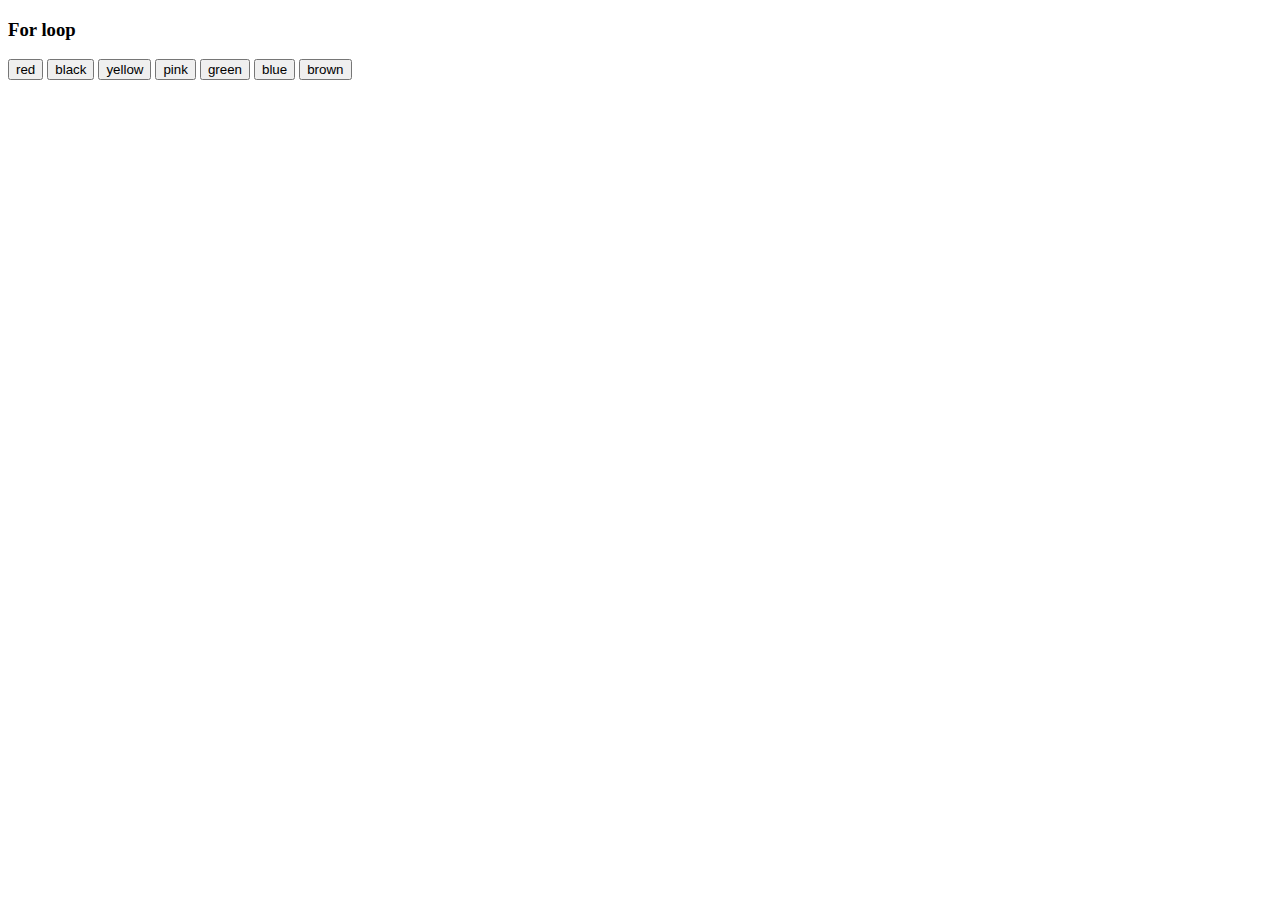
<file: lesson-4/index.html>
<!DOCTYPE html>
<html lang="en">
<head>
    <meta charset="UTF-8">
    <meta http-equiv="X-UA-Compatible" content="IE=edge">
    <meta name="viewport" content="width=device-width, initial-scale=1.0">
    <title>Document</title>
</head>
<body>
    <h3>For loop</h3>
    <button>red</button>
    <button>black</button>
    <button>yellow</button>
    <button>pink</button>
    <button>green</button>
    <button>blue</button>
    <button>brown</button>
    <script src="./app.js"></script>
</body>
</html>
</file>
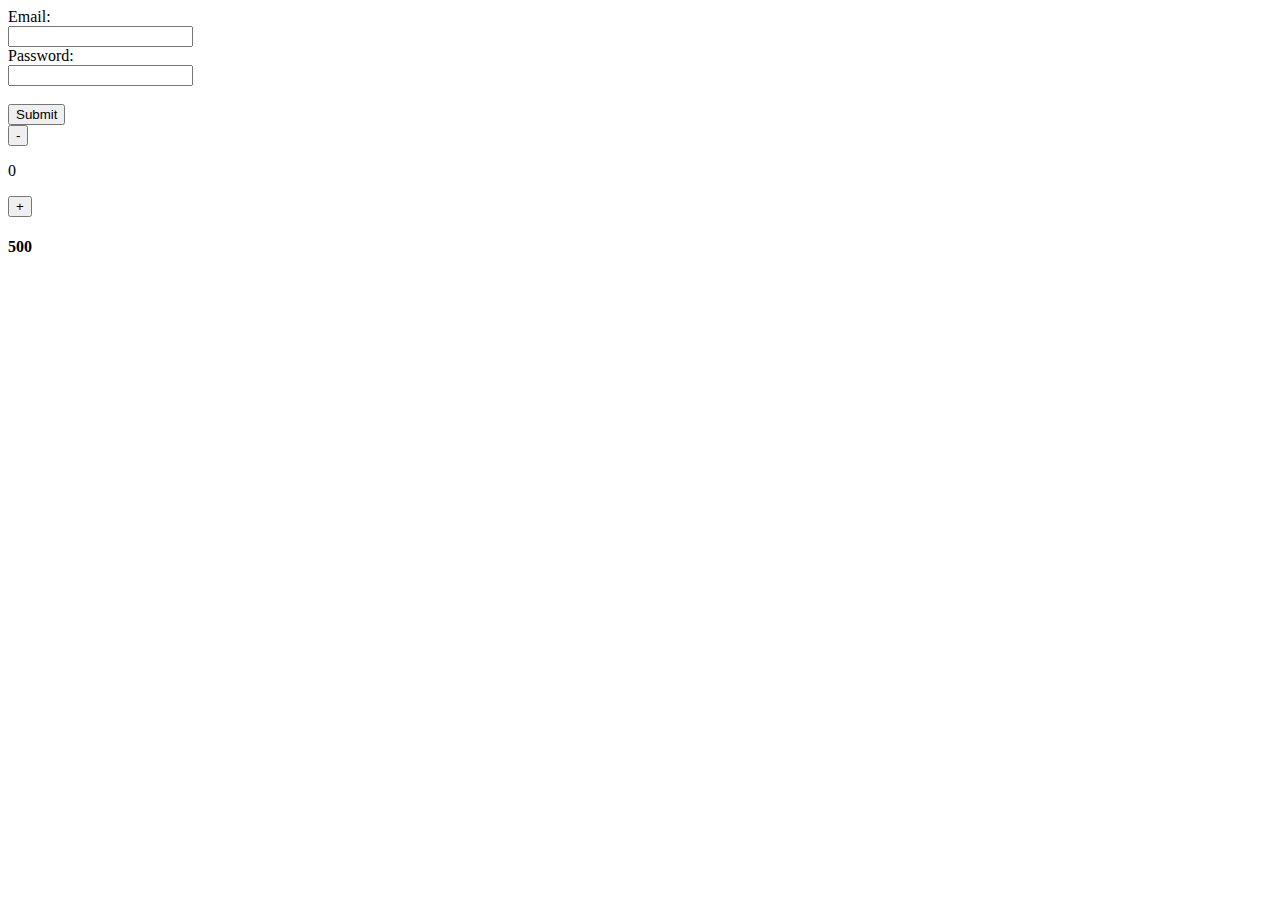
<file: veb-1/main.html>
<!DOCTYPE html>
<html lang="en">
  <head>
    <meta charset="UTF-8" />
    <meta http-equiv="X-UA-Compatible" content="IE=edge" />
    <meta name="viewport" content="width=device-width, initial-scale=1.0" />
    <title>Document</title>
    <link
      href="https://cdn.jsdelivr.net/npm/bootstrap@5.1.0/dist/css/bootstrap.min.css"
      rel="stylesheet"
      integrity="sha384-KyZXEAg3QhqLMpG8r+8fhAXLRk2vvoC2f3B09zVXn8CA5QIVfZOJ3BCsw2P0p/We"
      crossorigin="anonymous"
    />
  </head>
  <body>
    <form id="form">
      Email:
      <br />
      <label for="">
        <input class="form-control" type="email"name="email" />
      </label>
      <br />
      Password:
      <br />
      <label for="">
        <input class="form-control" type="password" name="password" />
      </label>
      <br />
      <br />
      <input class="btn btn-primary" type="submit" />
    </form>

    <div class ="d-flex align-items-center gap-3">
        <button class="btn btn-info" id="minus">-</button>
        <p id="text-count">0</p>
        <button class="btn btn-info" id="plus">+</button>
    </div>
    <h4 id="price"> 500 </h4>

    <script src="./app.js"></script>
  </body>
</html>
</file>
